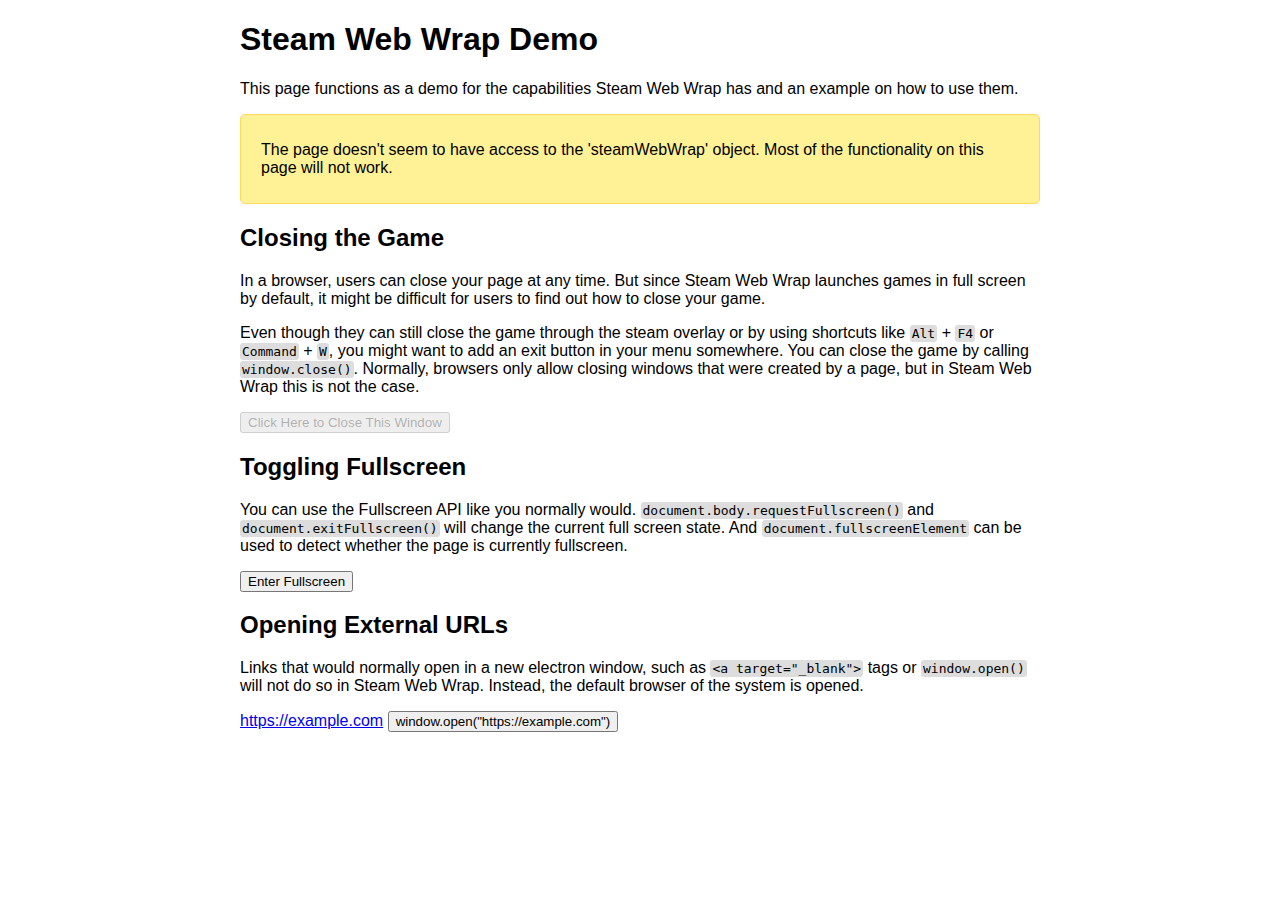
<file: index.html>
<!DOCTYPE html>
<html>
	<head>
		<style>
			html, body {
				font-family: sans-serif;
				background-color: white;
			}

			main {
				max-width: 800px;
				margin: auto;
			}

			.notecard {
				padding: 10px 20px;
				border-radius: 5px;
			}

			.warn {
				background-color: rgb(255, 241, 150);
				border: 1px solid rgb(255, 217, 93);
			}

			code {
				background-color: #dddddd;
				padding: 1px 2px;
				border-radius: 3px;
			}
		</style>
	</head>
	<body>
		<main>
			<h1>Steam Web Wrap Demo</h1>
			<p>
				This page functions as a demo for the capabilities Steam Web Wrap has and an example on how to use them.
			</p>
			<div id="notInSteamWebWrap" class="notecard warn" style="display: none">
				<p>The page doesn't seem to have access to the 'steamWebWrap' object. Most of the functionality on this page will not work.</p>
			</div>

			<h2>Closing the Game</h2>
			<p>
				In a browser, users can close your page at any time. But since Steam Web Wrap launches games in full screen by default, it might be difficult for users to find out how to close your game.
			</p>
			<p>
				Even though they can still close the game through the steam overlay or by using shortcuts like <code>Alt</code> + <code>F4</code> or <code>Command</code> + <code>W</code>, you might want to add an exit button in your menu somewhere. You can close the game by calling <code
				>window.close()</code>. Normally, browsers only allow closing windows that were created by a page, but in Steam Web Wrap this is not the case.
			</p>
			<button class="steam-web-wrap-button" onclick="window.close();">Click Here to Close This Window</button>

			<h2>Toggling Fullscreen</h2>
			<p>
				You can use the Fullscreen API like you normally would. <code>document.body.requestFullscreen()</code> and <code>document.exitFullscreen()</code> will change the current full screen state. And <code>document.fullscreenElement</code> can be used to detect whether the page is currently
				fullscreen.
			</p>
			<script>
				async function toggleFullscreen() {
					if (!document.fullscreenElement) {
						await document.body.requestFullscreen();
					} else {
						await document.exitFullscreen();
					}
				}
			</script>
			<button id="toggleFullscreenButton" onclick="toggleFullscreen()">Toggle Fullscreen</button>
			<script>
				const toggleFullscreenButton = document.getElementById("toggleFullscreenButton");

				function updateFullscreenButton() {
					toggleFullscreenButton.textContent = document.fullscreenElement ? "Exit Fullscreen" : "Enter Fullscreen";
				}

				document.addEventListener("fullscreenchange", (e) => {
					updateFullscreenButton();
				});
				updateFullscreenButton();
			</script>

			<h2>Opening External URLs</h2>
			<p>
				Links that would normally open in a new electron window, such as <code>&lt;a target="_blank"&gt;</code> tags or <code>window.open()</code> will not do so in Steam Web Wrap. Instead, the default browser of the system is opened.
			</p>
			<a href="https://example.com" target="_blank">https://example.com</a>
			<button onclick="window.open('https:\/\/example.com')">window.open("https://example.com")</button>
		</main>
		<script>
			if (!("steamWebWrap" in globalThis)) {
				for (const button of document.querySelectorAll(".steam-web-wrap-button")) {
					button.disabled = true;
				}

				notInSteamWebWrap.style.display = "";
			}
		</script>
	</body>
</html>
</file>
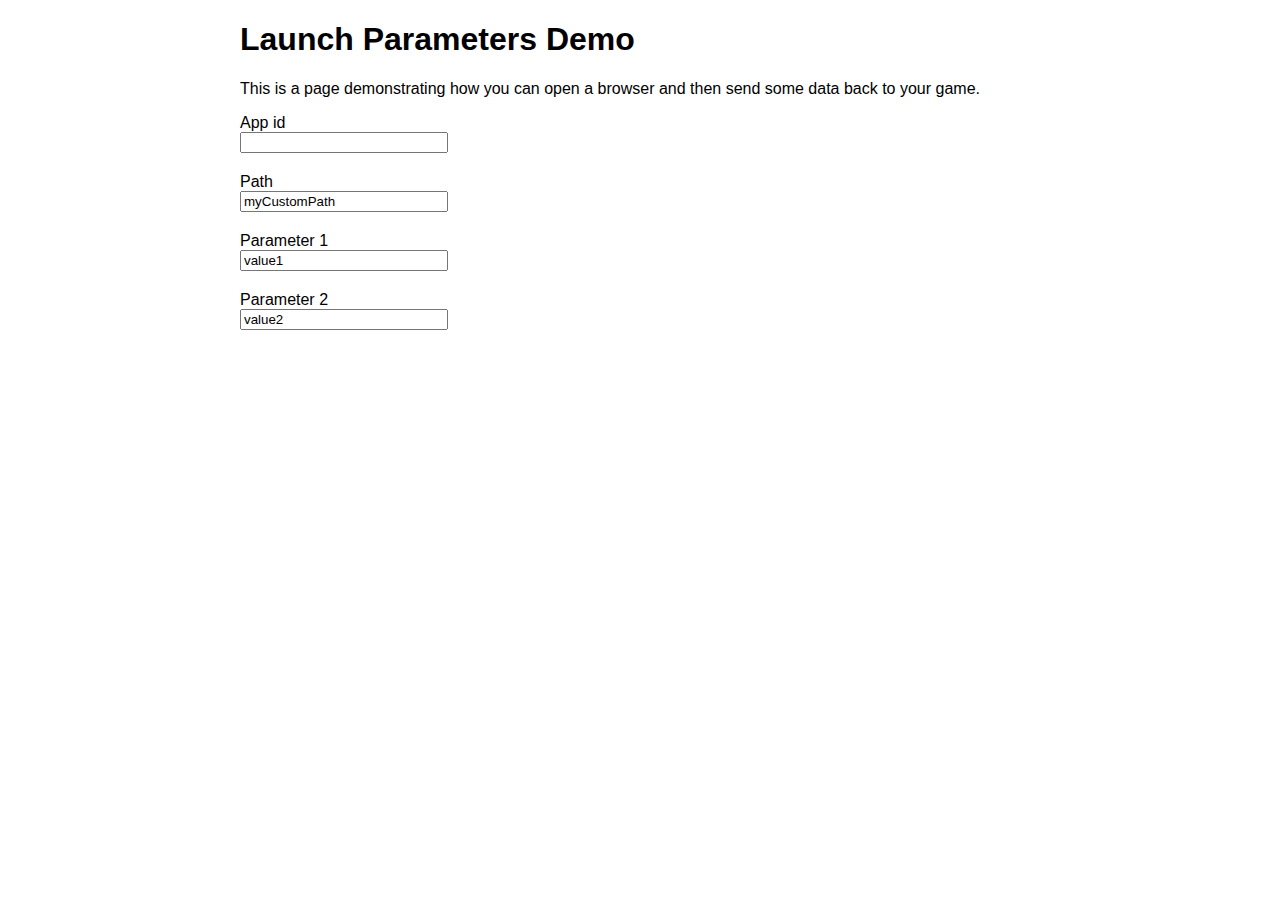
<file: launchParametersDemo.html>
<!DOCTYPE html>
<html>
	<head>
		<style>
			html, body {
				font-family: sans-serif;
				background-color: white;
			}

			main {
				max-width: 800px;
				margin: auto;
			}

			form {
				display: flex;
				flex-direction: column;
				gap: 20px;

				label {
					display: flex;
					flex-direction: column;

					input {
						max-width: 200px;
					}
				}
			}
		</style>
	</head>
	<body>
		<main>
			<h1>Launch Parameters Demo</h1>
			<p>This is a page demonstrating how you can open a browser and then send some data back to your game.</p>
			<form>
				<label>App id<input id="appId" type="number"></label>
				<label>Path <input id="path" value="myCustomPath"></label>
				<label>Parameter 1 <input id="param1" value="value1"></label>
				<label>Parameter 2 <input id="param2" value="value2"></label>
			</form>
			<p id="visitText" style="display: none;">Visit <a id="link"></a>.</p>
		</main>
		<script>
			function update() {
				let href = `steam://run/${appId.value}//${path.value}`;
				const params = [];
				if (param1.value) params.push("param1=" + param1.value);
				if (param2.value) params.push("param2=" + param2.value);
				if (params.length > 0) {
					href += "/?" + params.join(";");
				}
				visitText.style.display = (appId.value && path.value) ? "" : "none";
				link.href = href;
				link.textContent = href;
			}

			appId.addEventListener("input", update);
			appId.addEventListener("change", update);
			path.addEventListener("input", update);
			path.addEventListener("change", update);
			param1.addEventListener("input", update);
			param1.addEventListener("change", update);
			param2.addEventListener("input", update);
			param2.addEventListener("change", update);
			const url = new URL(location.href);
			const urlAppId = parseInt(url.searchParams.get("appId"));
			if (!isNaN(urlAppId)) {
				appId.value = urlAppId;
			}
			update();
		</script>
	</body>
</html>
</file>
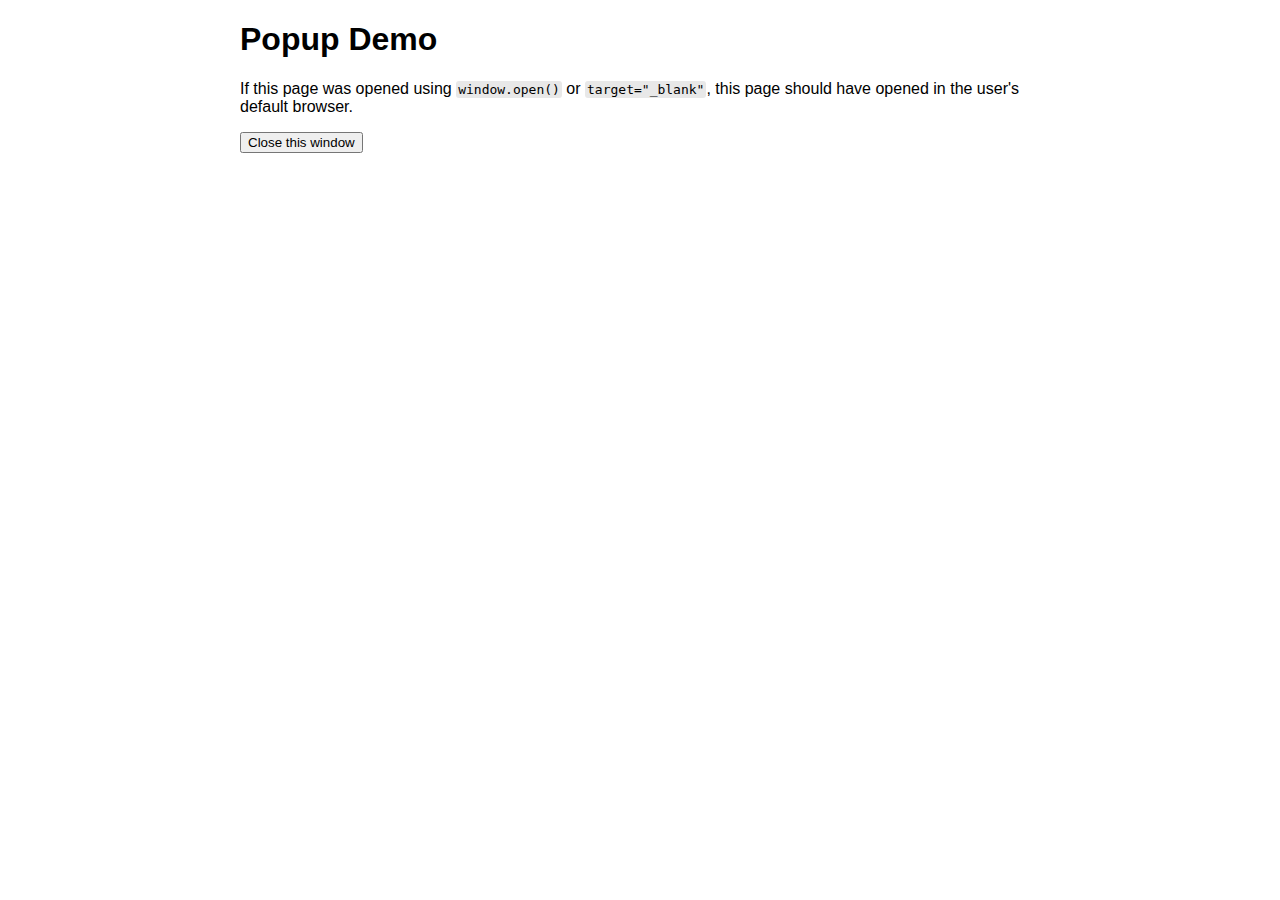
<file: popup.html>
<!DOCTYPE html>
<html>
	<head>
		<link rel="stylesheet" href="./style.css" type="text/css">
	</head>
	<body>
		<main>
			<h1>Popup Demo</h1>
			<p>
				If this page was opened using <code>window.open()</code> or <code>target="_blank"</code>, this page should have
				opened in the user's default browser.
			</p>
			<button onclick="window.close()">Close this window</button>
		</main>
	</body>
</html>
</file>
<file: style.css>
html, body {
	font-family: sans-serif;
	background-color: white;
}

main {
	max-width: 800px;
	margin: auto;
}

.notecard {
	padding: 10px 20px;
	border-radius: 5px;
}

.warn {
	background-color: rgb(255, 241, 150);
	border: 1px solid rgb(255, 217, 93);
}

code {
	background-color: #e8e8e8;
	padding: 1px 2px;
	border-radius: 3px;
}

pre {
	background-color: #eeeeee;
	padding: 10px;
	border-radius: 5px;
	overflow: auto;
}
</file>
